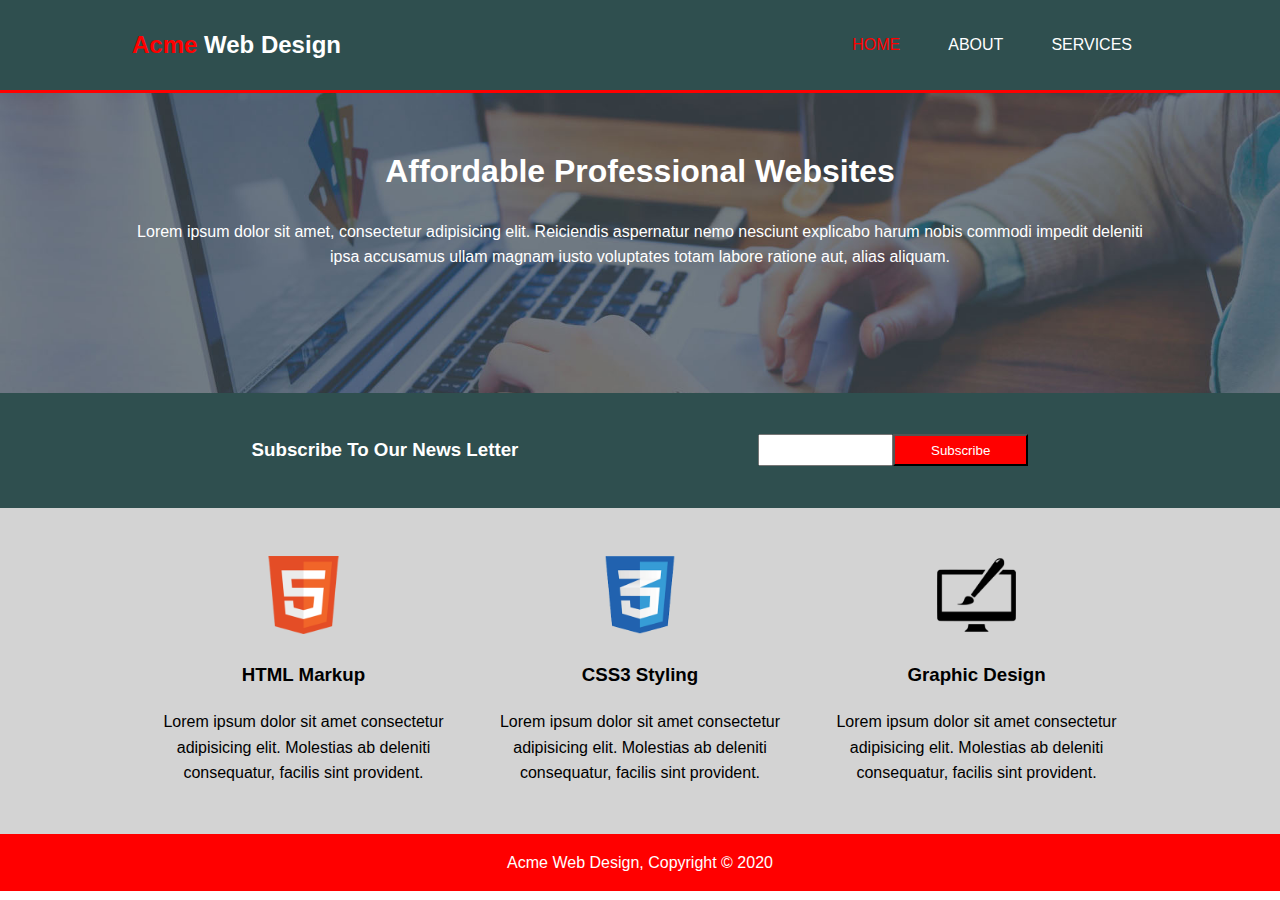
<file: index.html>
<!DOCTYPE html>
<html lang="en">
<head>
    <meta charset="UTF-8">
    <meta name="viewport" content="width=device-width, initial-scale=1.0">
    <link rel="stylesheet" href="style.css">
    <title>Acme Web Design</title>
</head>
<body>
    <header>
        <div class="wrapper main-header">
            <h1 class="name capitalize"><a href="#"><span id="red">acme</span> web design</a></h1>
            <ul class="main-nav">
                <li><a id="make-red" href="index.html">HOME</a></li>
                <li><a href="about.html">ABOUT</a></li>
                <li><a href="services.html">SERVICES</a></li>
            </ul>    
        </div>
        
    </header>
    <div class="banner">
        <div class="wrapper">
            <h1 class="capitalize">affordable professional websites</h1>
            <p>Lorem ipsum dolor sit amet, consectetur adipisicing elit. Reiciendis aspernatur nemo nesciunt explicabo harum nobis commodi impedit deleniti ipsa accusamus ullam magnam iusto voluptates totam labore ratione aut, alias aliquam.</p>    
        </div>
        
    </div>
    <div class="news">
        <div class="wrapper subscribe">
            <h3 class="capitalize">subscribe to our news letter</h3>
            <form class="email-form" action="index.html" method="post">
                <input type="email" name="user_email" id="email">
                <button type="submit">Subscribe</button>    
            </form>    
        </div>
    </div>
    <div class="cards">
        <div class="wrapper elements">
            <div class="html">
                <img src="img/logo_html.png" alt="html5 logo">
                <h3>HTML Markup</h3>
                <p>Lorem ipsum dolor sit amet consectetur adipisicing elit. Molestias ab deleniti consequatur, facilis sint provident.</p>
            </div>
            <div class="css">
                <img src="img/logo_css.png" alt="css3 logo" srcset="">
                <h3>CSS3 Styling</h3>
                <p>Lorem ipsum dolor sit amet consectetur adipisicing elit. Molestias ab deleniti consequatur, facilis sint provident.</p>
            </div>
            <div class="graphic">
                <img src="img/logo_brush.png" alt="brush" srcset="">
                <h3>Graphic Design</h3>
                <p>Lorem ipsum dolor sit amet consectetur adipisicing elit. Molestias ab deleniti consequatur, facilis sint provident.</p>
            </div>    
        </div>
    </div>
    <footer>
        <span class="capitalize">acme web design, copyright &copy; 2020</span>
    </footer>
</body>
</html>
</file>
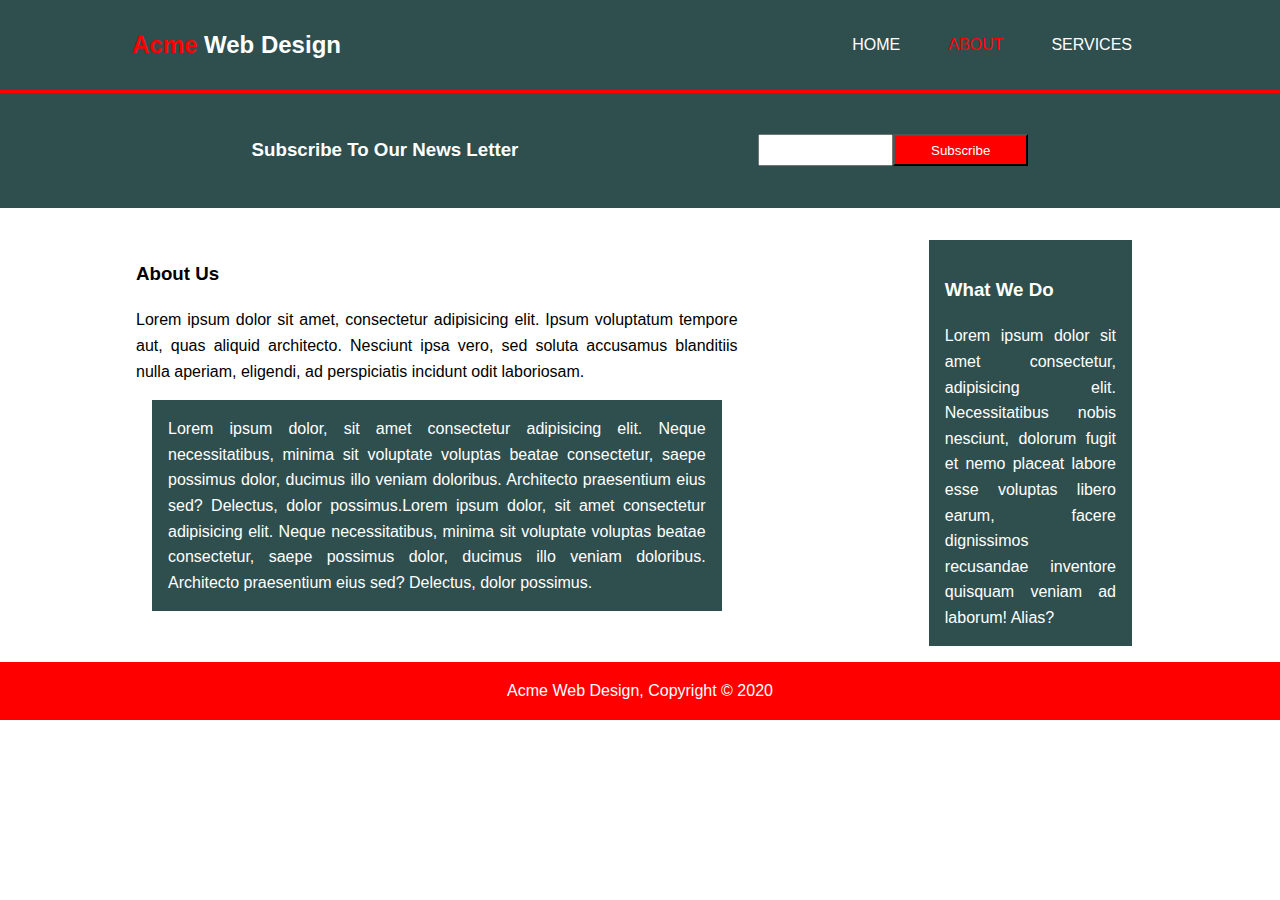
<file: about.html>
<!DOCTYPE html>
<html lang="en">
<head>
    <meta charset="UTF-8">
    <meta name="viewport" content="width=device-width, initial-scale=1.0">
    <link rel="stylesheet" href="style.css">
    <title>Acme Web Design</title>
</head>
<body>
    <header>
        <div class="wrapper main-header">
            <h1 class="name capitalize"><a href="#"><span id="red">acme</span> web design</a></h1>
            <ul class="main-nav">
                <li><a href="index.html">HOME</a></li>
                <li><a id="make-red" href="about.html">ABOUT</a></li>
                <li><a href="services.html">SERVICES</a></li>
            </ul>    
        </div>
        
    </header>
    <div class="news">
        <div class="wrapper subscribe">
            <h3 class="capitalize">subscribe to our news letter</h3>
            <form class="email-form action="index.html" method="post">
                <input type="email" name="user_email" id="email">
                <button type="submit">Subscribe</button>    
            </form>    
        </div>
    </div>
    <div class="wrapper">
        <div class="about">
            <h3>About Us</h3>
            <p>Lorem ipsum dolor sit amet, consectetur adipisicing elit. Ipsum voluptatum tempore aut, quas aliquid architecto. Nesciunt ipsa vero, sed soluta accusamus blanditiis nulla aperiam, eligendi, ad perspiciatis incidunt odit laboriosam.</p>
            <p class="important">Lorem ipsum dolor, sit amet consectetur adipisicing elit. Neque necessitatibus, minima sit voluptate voluptas beatae consectetur, saepe possimus dolor, ducimus illo veniam doloribus. Architecto praesentium eius sed? Delectus, dolor possimus.Lorem ipsum dolor, sit amet consectetur adipisicing elit. Neque necessitatibus, minima sit voluptate voluptas beatae consectetur, saepe possimus dolor, ducimus illo veniam doloribus. Architecto praesentium eius sed? Delectus, dolor possimus.</p>
        </div>
        <div class="do">
            <h3>What We Do</h3>
            <p>Lorem ipsum dolor sit amet consectetur, adipisicing elit. Necessitatibus nobis nesciunt, dolorum fugit et nemo placeat labore esse voluptas libero earum, facere dignissimos recusandae inventore quisquam veniam ad laborum! Alias?</p>
        </div>    
    </div>
    
    <footer>
        <span class="capitalize">acme web design, copyright &copy; 2020</span>
    </footer>
</body>
</html>
</file>
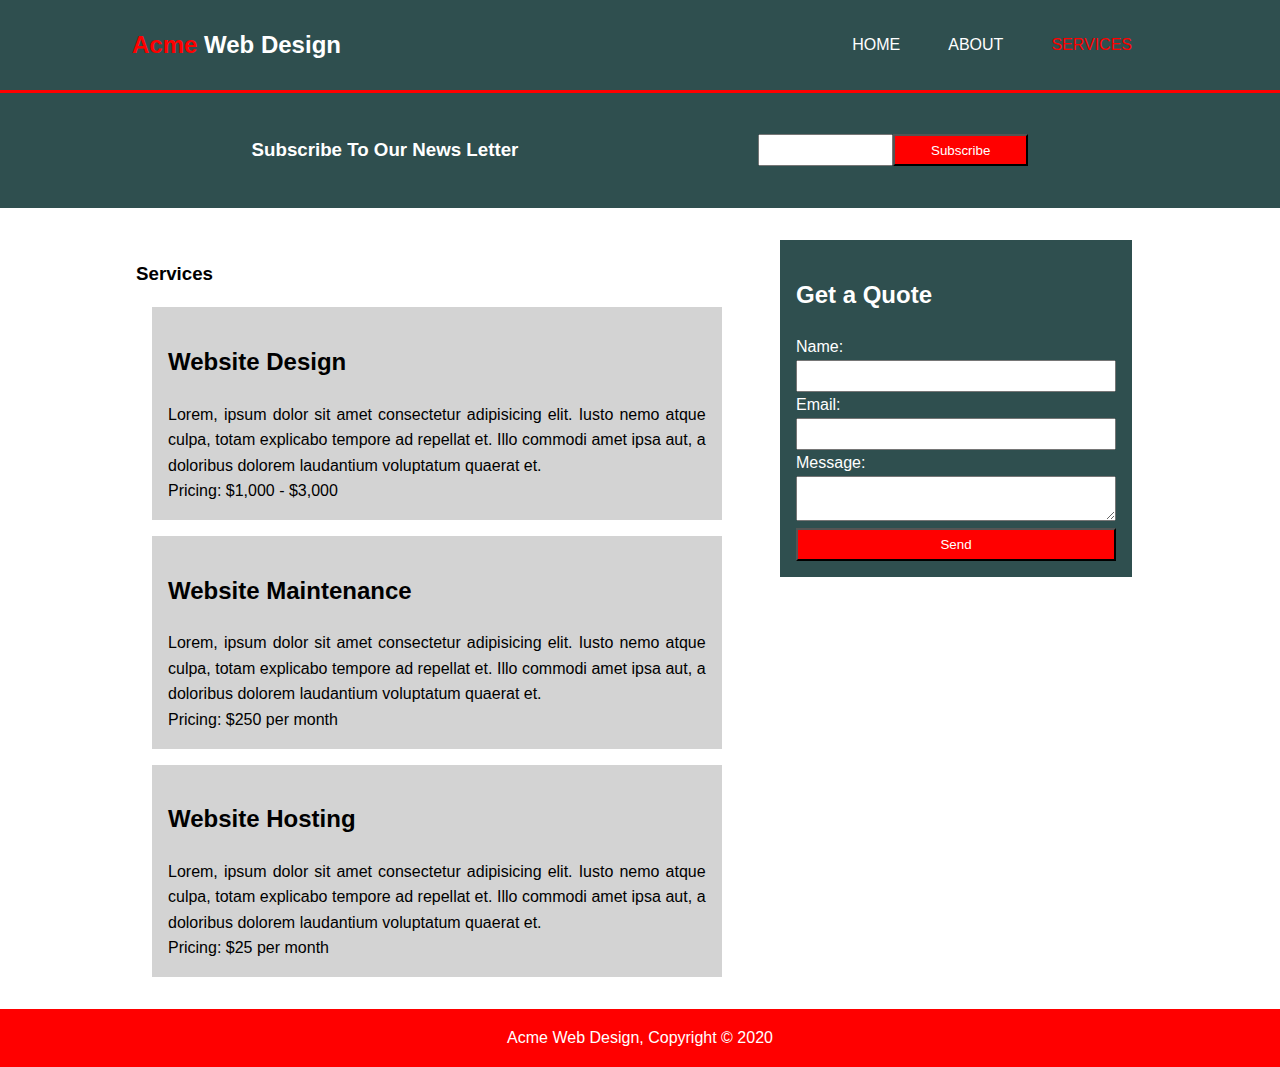
<file: services.html>
<!DOCTYPE html>
<html lang="en">
<head>
    <meta charset="UTF-8">
    <meta name="viewport" content="width=device-width, initial-scale=1.0">
    <link rel="stylesheet" href="style.css">
    <title>Acme Web Design</title>
</head>
<body>
    <header>
        <div class="wrapper main-header">
            <h1 class="name capitalize"><a href="#"><span id="red">acme</span> web design</a></h1>
            <ul class="main-nav">
                <li><a href="index.html">HOME</a></li>
                <li><a href="about.html">ABOUT</a></li>
                <li><a id="make-red" href="services.html">SERVICES</a></li>
            </ul>    
        </div>
        
    </header>
    <div class="news">
        <div class="wrapper subscribe">
            <h3 class="capitalize">subscribe to our news letter</h3>
            <form class="email-form action="index.html" method="post">
                <input type="email" name="user_email" id="email">
                <button type="submit">Subscribe</button>    
            </form>    
        </div>
    </div>
    <div class="wrapper">
        <div class="service">
            <h3>Services</h3>
            <div class="service-card">
                <h2>Website Design</h2>
                <p>Lorem, ipsum dolor sit amet consectetur adipisicing elit. Iusto nemo atque culpa, totam explicabo tempore ad repellat et. Illo commodi amet ipsa aut, a doloribus dolorem laudantium voluptatum quaerat et.</p>
                <p>Pricing: $1,000 - $3,000</p>
            </div>
            <div class="service-card">
                <h2>Website Maintenance</h2>
                <p>Lorem, ipsum dolor sit amet consectetur adipisicing elit. Iusto nemo atque culpa, totam explicabo tempore ad repellat et. Illo commodi amet ipsa aut, a doloribus dolorem laudantium voluptatum quaerat et.</p>
                <p>Pricing: $250 per month</p>
            </div>
            <div class="service-card">
                <h2>Website Hosting</h2>
                <p>Lorem, ipsum dolor sit amet consectetur adipisicing elit. Iusto nemo atque culpa, totam explicabo tempore ad repellat et. Illo commodi amet ipsa aut, a doloribus dolorem laudantium voluptatum quaerat et.</p>
                <p>Pricing: $25 per month</p>
            </div>
        </div>
        <div class="quote">
            <form class="quote-form" action="services.html" method="post">
                <h2>Get a Quote</h2>
                <label for="name">Name:</label>
                <input type="text" name="user-name" id="name">

                <label for="email">Email:</label>
                <input type="email" name="user-email" id="email">

                <label for="msg">Message:</label>
                <textarea name="user-msg" id="msg"></textarea>
                <button type="submit">Send</button>    
            </form>  
        </div>
            
    </div>
    
    <footer>
        <span class="capitalize">acme web design, copyright &copy; 2020</span>
    </footer>
</body>
</html>
</file>
<file: style.css>
* {
    box-sizing: border-box;
}

body {
    font-family: Arial, Helvetica, sans-serif;
    margin: 0;
    line-height: 1.6;
    text-align: center;
}

header {
    background-color: darkslategray;
    border-bottom: 3px solid red;
}

.name {
    margin: 0;
    font-size: 1.5em;
}

div {
    padding: 1em .25em;
}

#red {
    color: red;
}

.capitalize {
    text-transform: capitalize;
}

ul {
    list-style: none;
    display: flex;
    justify-content: space-evenly;
    padding: 1em;
    margin: 0;

}

.banner {
    background: darkslategray url(img/showcase.jpg) no-repeat center;
    background-size: cover;
    height: 18.75em;
    color: white;
}



.news {
    background-color: darkslategray;
    padding: .5em 0;
    color: white;
    font-size: 1em;
}

.cards {
    background-color: lightgray;
}

footer {
    background-color: red;
    color: white;
    padding-top: 1em;
    padding-bottom: 1em;
}

a {
    text-decoration: none;
}

p {
    margin: 0;
}

img {
    max-width: 25%;
}

.name a,
.main-nav a {
    display: block;
    color: white;
}

.important,
.do,
.quote {
    margin: 1em;
    padding: 1em;
    color: white;
    background-color: darkslategray;
}

.service-card {
    background-color: lightgray;
    padding: 1em;
    margin: 1em;
}

form {
    margin: 0 auto;
    max-width: 20em;
}

input,
textarea {
    margin: 0 auto;
    padding: .5em;
    width: 100%;
}

button {
    padding: .5em;
    display: block;
    color: white;
    background-color: red;
    width: 100%;
}

#make-red {
    color: red;
}

@media (min-width: 769px) {
    .wrapper {
        width: 80%;
        margin: 0 auto;
    }

   .main-header,
    .main-nav,
    .elements {
        display: flex;
    }

    .main-header {
        align-items: center;
        justify-content: space-between;
    }

    li {
        margin-left: 3em;
    }

    .elements {
        justify-content: space-evenly;
    }

    .html,
    .css,
    .graphic {
        margin: 0 .5em;
    }

    .subscribe,
    .email-form {
        display: flex;
        align-items: center;
        justify-content: space-around;
    }

    .email-form {
        margin: 0;
    }
    
    .about {
        width: 60%;
        float: left;
        text-align: justify;
    }

    .do {
        width: 20%;
        float: right;
        text-align: justify;
    }

    footer {
        clear: both;
    }

    .service {
        float: left;
        width: 60%;
        text-align: justify;
    }

    .quote {
        float: right;
        text-align: justify;
    }

}
</file>
